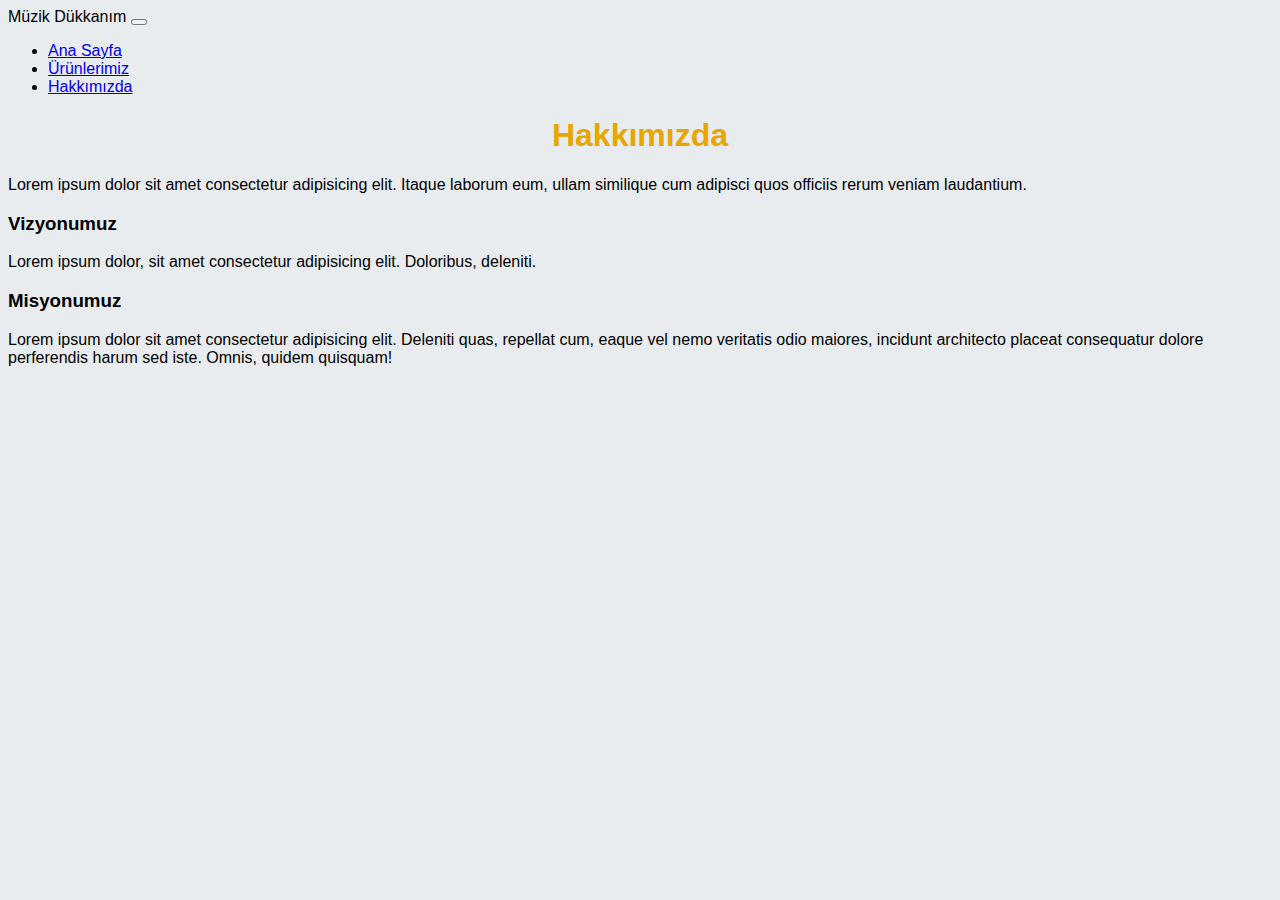
<file: about.html>
<!doctype html>
<html lang="tr">
  <head>
    <meta charset="utf-8">
    <meta name="viewport" content="width=device-width, initial-scale=1">
    <title>Müzik Dükkanım</title>
    <link rel="stylesheet" href="style.css">
    <link href="https://cdn.jsdelivr.net/npm/bootstrap@5.2.3/dist/css/bootstrap.min.css" rel="stylesheet" integrity="sha384-rbsA2VBKQhggwzxH7pPCaAqO46MgnOM80zW1RWuH61DGLwZJEdK2Kadq2F9CUG65" crossorigin="anonymous">
  </head>
  <body style="background-color:#E9ECEF;">
    <nav class="navbar navbar-expand-lg bg-dark">
        <div class="container-fluid">
            <span class="navbar-brand mb-0 h1 text-warning">Müzik Dükkanım</span>
          <button class="navbar-toggler" type="button" data-bs-toggle="collapse" data-bs-target="#navbarNav" aria-controls="navbarNav" aria-expanded="false" aria-label="Toggle navigation">
            <span class="navbar-toggler-icon"></span>
          </button>
          <div class="collapse navbar-collapse" id="navbarNav">
            <ul class="navbar-nav">
              <li class="nav-item">
                <a class="nav-link active text-light" aria-current="page" href="index.html">Ana Sayfa</a>
              </li>
              <li class="nav-item">
                <a class="nav-link text-light" href="products.html">Ürünlerimiz</a>
              </li>
              <li class="nav-item">
                <a class="nav-link text-light" href="about.html">Hakkımızda</a>
            </ul>
          </div>
        </div>
      </nav>
      <div class="card" style="background-color:#E9ECEF;">
        <h1 class="card-title">Hakkımızda</h1>
        <p class="card-text">Lorem ipsum dolor sit amet consectetur adipisicing elit. Itaque laborum eum, ullam similique cum adipisci quos officiis rerum veniam laudantium.</p>
        <h3 class="card-title" style="text-align: left;">Vizyonumuz</h3>
        <p class="card-text">Lorem ipsum dolor, sit amet consectetur adipisicing elit. Doloribus, deleniti.</p>
        <h3 class="card-title" style="text-align: left;">Misyonumuz</h3>
        <p class="card-text">Lorem ipsum dolor sit amet consectetur adipisicing elit. Deleniti quas, repellat cum, eaque vel nemo veritatis odio maiores, incidunt architecto placeat consequatur dolore perferendis harum sed iste. Omnis, quidem quisquam!</p>
      </div>
    <script src="https://cdn.jsdelivr.net/npm/bootstrap@5.2.3/dist/js/bootstrap.bundle.min.js" integrity="sha384-kenU1KFdBIe4zVF0s0G1M5b4hcpxyD9F7jL+jjXkk+Q2h455rYXK/7HAuoJl+0I4" crossorigin="anonymous"></script>
  </body>
</html>
</file>
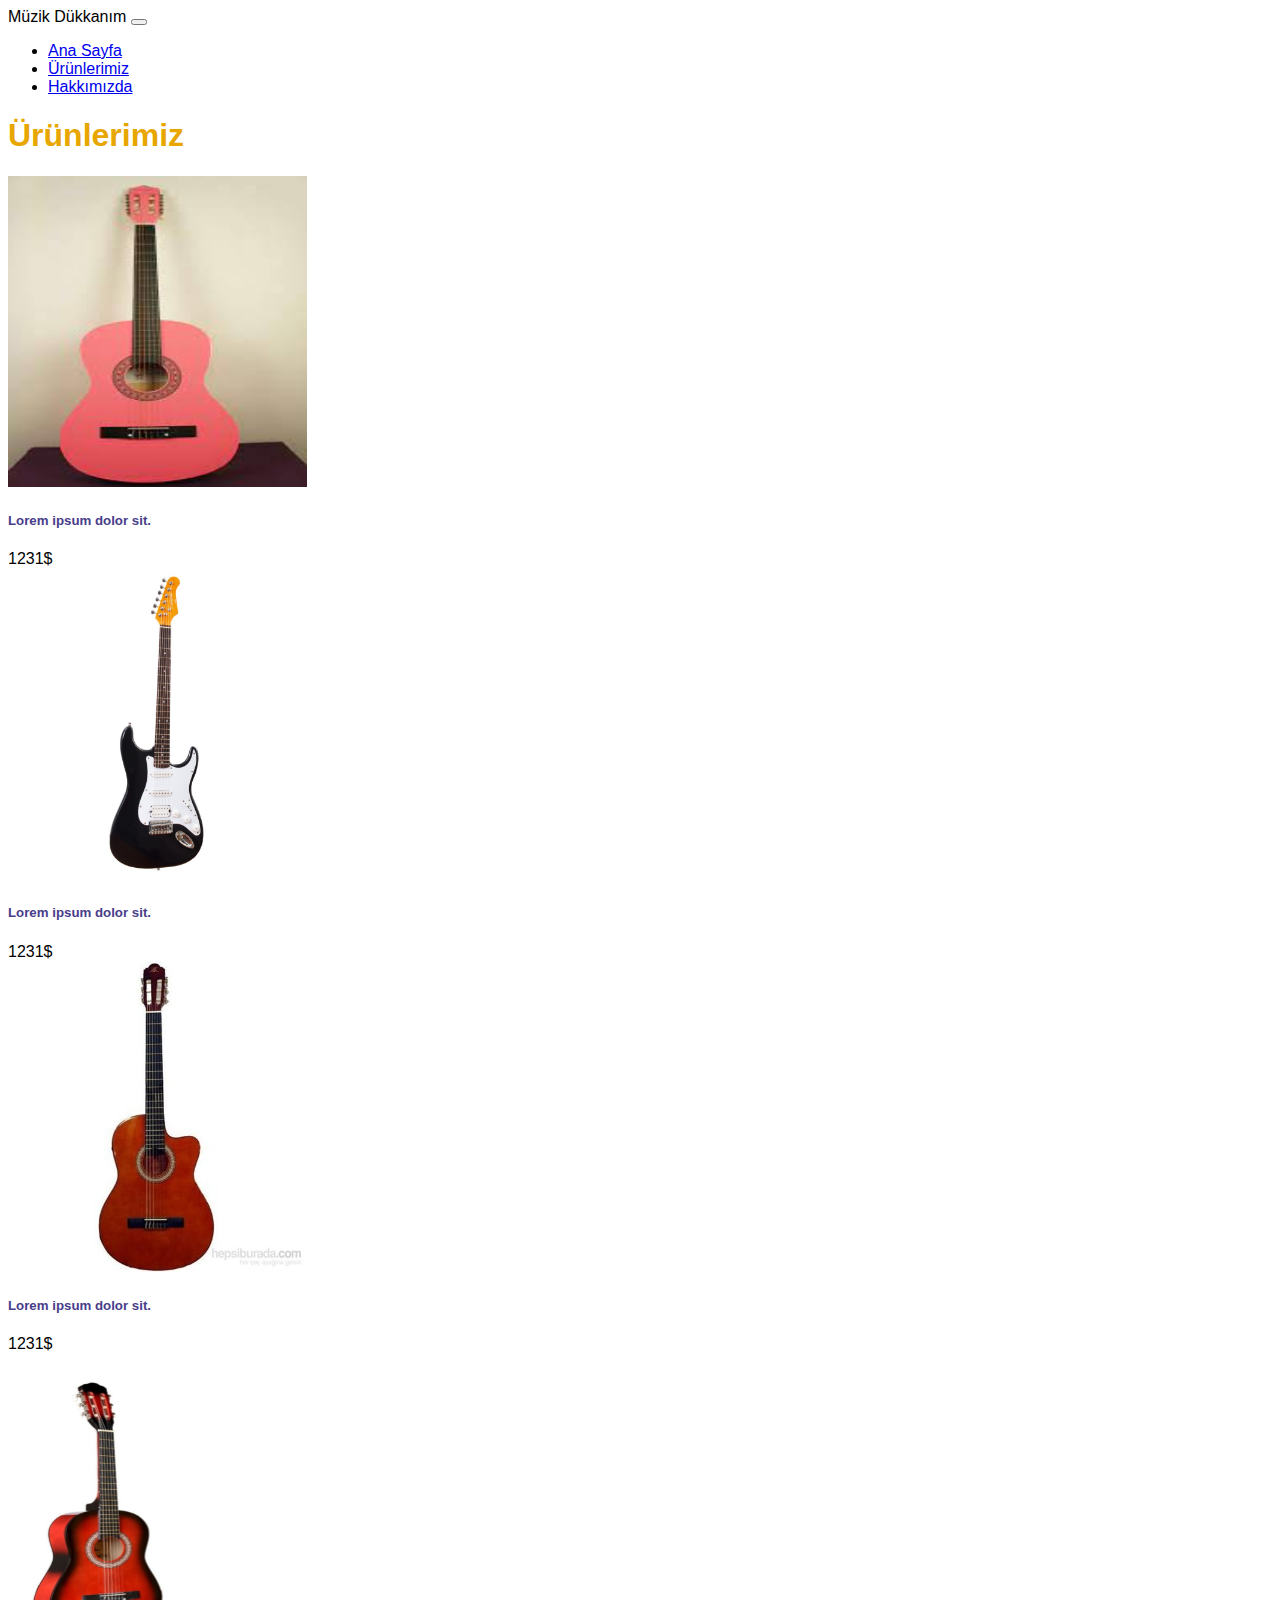
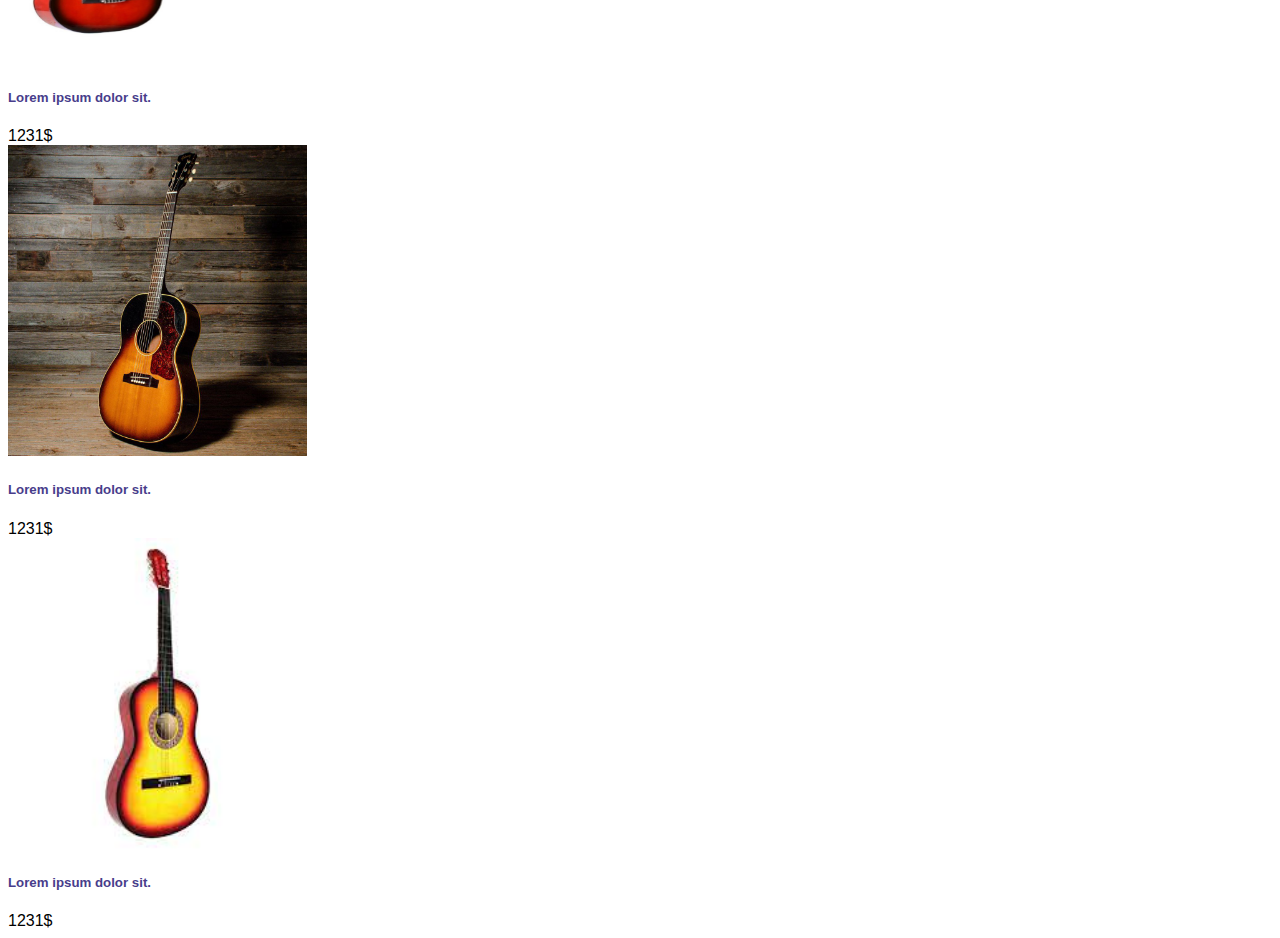
<file: products.html>
<!doctype html>
<html lang="tr">
  <head>
    <meta charset="utf-8">
    <meta name="viewport" content="width=device-width, initial-scale=1">
    <title>Müzik Dükkanım</title>
    <link rel="stylesheet" href="style.css">
    <link href="https://cdn.jsdelivr.net/npm/bootstrap@5.2.3/dist/css/bootstrap.min.css" rel="stylesheet" integrity="sha384-rbsA2VBKQhggwzxH7pPCaAqO46MgnOM80zW1RWuH61DGLwZJEdK2Kadq2F9CUG65" crossorigin="anonymous">
  </head>
  <body style="background-color:e">
    <nav class="navbar navbar-expand-lg bg-dark">
      <div class="container-fluid">
          <span class="navbar-brand mb-0 h1 text-warning">Müzik Dükkanım</span>
        <button class="navbar-toggler" type="button" data-bs-toggle="collapse" data-bs-target="#navbarNav" aria-controls="navbarNav" aria-expanded="false" aria-label="Toggle navigation">
          <span class="navbar-toggler-icon"></span>
        </button>
        <div class="collapse navbar-collapse" id="navbarNav">
          <ul class="navbar-nav">
            <li class="nav-item">
              <a class="nav-link active text-light" aria-current="page" href="index.html">Ana Sayfa</a>
            </li>
            <li class="nav-item">
              <a class="nav-link text-light" href="products.html">Ürünlerimiz</a>
            </li>
            <li class="nav-item">
              <a class="nav-link text-light" href="about.html">Hakkımızda</a>
          </ul>
        </div>
      </div>
    </nav>
    <div class="container">
      <div class="row">
        <div class="col-sm-12">
          <h1 class="text-center">Ürünlerimiz</h1>
        </div>
      </div>
    </div>
    <div class="container">
      <div class="row">
        <div class="col-sm-4 mt-4">
          <div class="card" style="width: 18rem;">
            <img src="img/indir (1).jpg" class="card-img-top img-size" alt="...">
            <div class="card-body">
              <h5 class="card-text">Lorem ipsum dolor sit.</h5>
              <span class="badge bg-secondary">1231$</span></h6>
            </div>
          </div>
        </div>
        <div class="col-sm-4 mt-4">
          <div class="card" style="width: 18rem;">
            <img src="img/gitar 3 -1000x1000.jpg" class="card-img-top img-size" alt="...">
            <div class="card-body">
              <h5 class="card-text">Lorem ipsum dolor sit.</h5>
              <span class="badge bg-secondary">1231$</span></h6>
            </div>
          </div>
        </div>
        <div class="col-sm-4 mt-4">
          <div class="card" style="width: 18rem;">
            <img src="img/9027430350898.jpg" class="card-img-top img-size" alt="...">
            <div class="card-body">
              <h5 class="card-text">Lorem ipsum dolor sit.</h5>
              <span class="badge bg-secondary">1231$</span></h6>
            </div>
          </div>
        </div>
        <div class="col-sm-4 mt-4">
          <div class="card" style="width: 18rem;">
            <img src="img/1_org_zoom.jpg" class="card-img-top img-size img-size" alt="...">
            <div class="card-body">
              <h5 class="card-text">Lorem ipsum dolor sit.</h5>
              <span class="badge bg-secondary">1231$</span></h6>
            </div>
          </div>
        </div>
        <div class="col-sm-4 mt-4">
          <div class="card" style="width: 18rem;">
            <img src="img/fa966f2794f277078e9f0379efdfb1bc.jpg" class="card-img-top img-size" alt="...">
            <div class="card-body">
              <h5 class="card-text">Lorem ipsum dolor sit.</h5>
              <span class="badge bg-secondary">1231$</span></h6>
            </div>
          </div>
        </div>
        <div class="col-sm-4 mt-4">
          <div class="card" style="width: 18rem;">
            <img src="img/indir.jpg" class="card-img-top img-size" alt="...">
            <div class="card-body">
              <h5 class="card-text">Lorem ipsum dolor sit.</h5>
              <span class="badge bg-secondary">1231$</span></h6>
            </div>
          </div>
        </div>
      </div>
    </div>
    <script src="https://cdn.jsdelivr.net/npm/bootstrap@5.2.3/dist/js/bootstrap.bundle.min.js" integrity="sha384-kenU1KFdBIe4zVF0s0G1M5b4hcpxyD9F7jL+jjXkk+Q2h455rYXK/7HAuoJl+0I4" crossorigin="anonymous"></script>
  </body>
</html>
</file>
<file: style.css>
body{
    font-family: Arial, Helvetica, sans-serif;
    font-weight: 500;
}

.img-size {
    width: 299px;
    height: 311px;
}
h5{
    color: darkslateblue;
}
.card-title{
    text-align: center;
}
h1{
    color: rgb(231, 166, 0);
}
.jumbotron{
    text-align: center;
}
</file>
